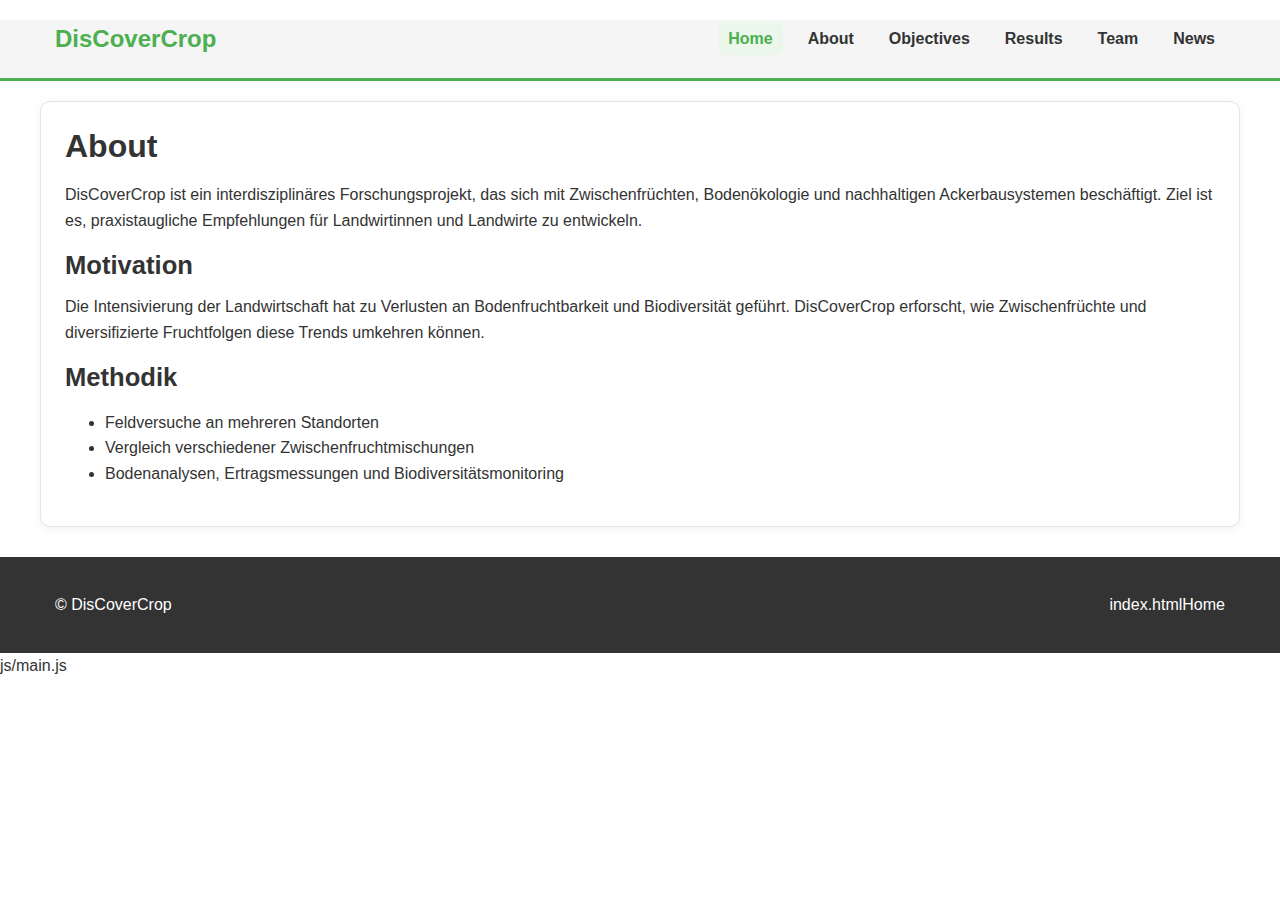
<file: about.html>
<!doctype html>
<html lang="de">
<head>
  <meta charset="utf-8" />
  <meta name="viewport" content="width=device-width,initial-scale=1" />
  <title>DisCoverCrop — Home</title>
  <link rel="stylesheet" href="css/style.css">
  <link rel="icon" href="favicon.ico">
</head>
<body>
  <header class="site-header">
    <div class="container header-inner">
      <a class="brand" href="index.html">DisCoverCrop</a>
      <button class="nav-toggle" id="navToggle" aria-label="Menü aufklappen">☰</button>
      <nav class="site-nav" id="siteNav">
        <ul>
          <li><a class="active" href="index.html">Home</a></li>
          <li><a href="about.html">About</a></li>
          <li><a href="objectives.html">Objectives</a></li>
          <li><a href="results.html">Results</a></li>
          <li><a href="team.html">Team</a></li>
          <li><a href="news.html">News</a></li>
        </ul>
      </nav>
    </div>
  </header>

  </main>
    <section class="container content">
      <h1>About</h1>
      <p>DisCoverCrop ist ein interdisziplinäres Forschungsprojekt, das sich mit Zwischenfrüchten, Bodenökologie und nachhaltigen Ackerbausystemen beschäftigt. Ziel ist es, praxistaugliche Empfehlungen für Landwirtinnen und Landwirte zu entwickeln.</p>

      <h2>Motivation</h2>
      <p>Die Intensivierung der Landwirtschaft hat zu Verlusten an Bodenfruchtbarkeit und Biodiversität geführt. DisCoverCrop erforscht, wie Zwischenfrüchte und diversifizierte Fruchtfolgen diese Trends umkehren können.</p>

      <h2>Methodik</h2>
      <ul>
        <li>Feldversuche an mehreren Standorten</li>
        <li>Vergleich verschiedener Zwischenfruchtmischungen</li>
        <li>Bodenanalysen, Ertragsmessungen und Biodiversitätsmonitoring</li>
      </ul>
    </section>
  </main>

  <footer class="site-footer">
    <div class="container footer-inner">
      <div>© DisCoverCrop</div>
      <div>index.htmlHome</a></div>
    </div>
  </footer>

js/main.js</script>
</body>
</html>
</file>
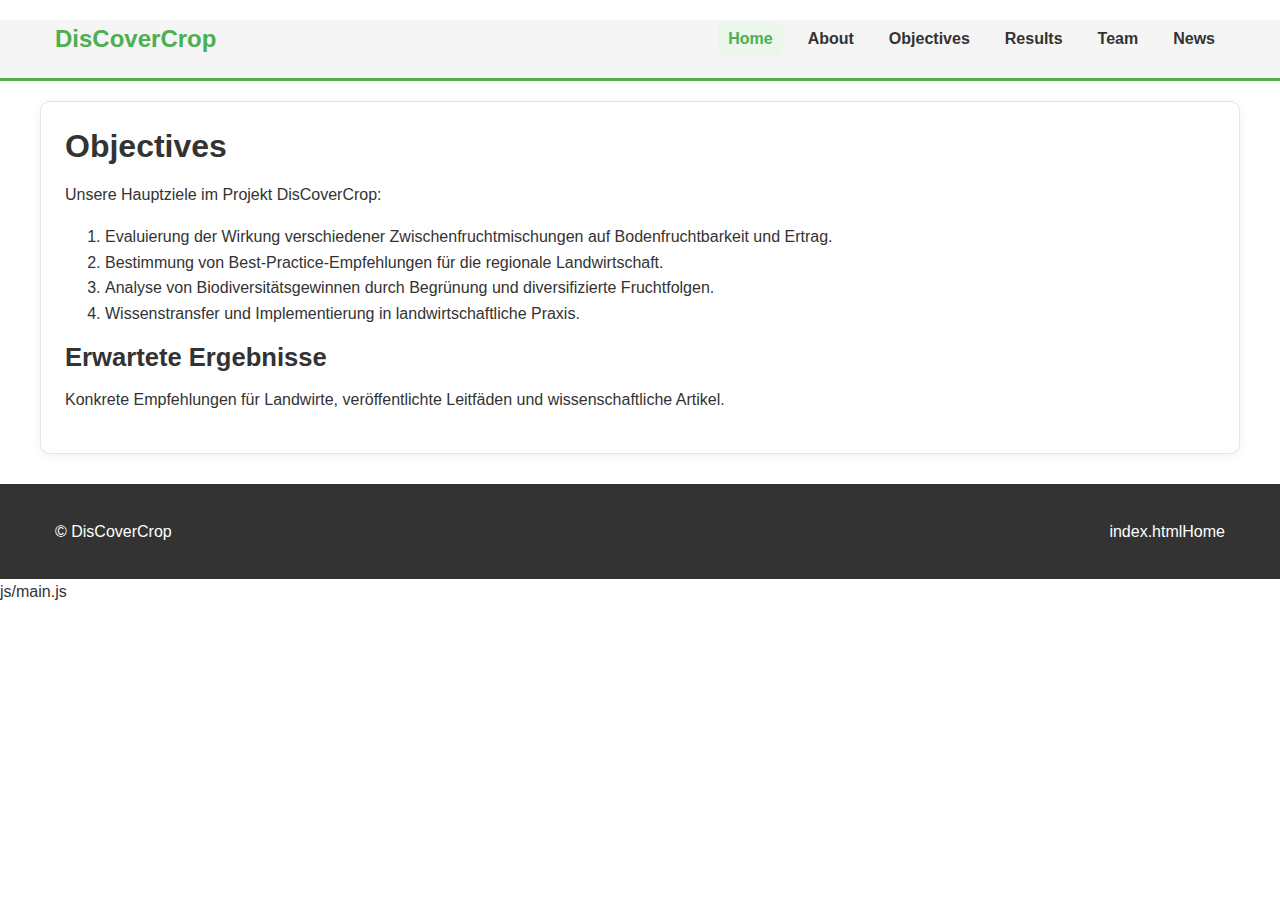
<file: objectives.html>
<!doctype html>
<html lang="de">
<head>
  <meta charset="utf-8" />
  <meta name="viewport" content="width=device-width,initial-scale=1" />
  <title>DisCoverCrop — Home</title>
  <link rel="stylesheet" href="css/style.css">
  <link rel="icon" href="favicon.ico">
</head>
<body>
  <header class="site-header">
    <div class="container header-inner">
      <a class="brand" href="index.html">DisCoverCrop</a>
      <button class="nav-toggle" id="navToggle" aria-label="Menü aufklappen">☰</button>
      <nav class="site-nav" id="siteNav">
        <ul>
          <li><a class="active" href="index.html">Home</a></li>
          <li><a href="about.html">About</a></li>
          <li><a href="objectives.html">Objectives</a></li>
          <li><a href="results.html">Results</a></li>
          <li><a href="team.html">Team</a></li>
          <li><a href="news.html">News</a></li>
        </ul>
      </nav>
    </div>
  </header>

<main>
    <section class="container content">
      <h1>Objectives</h1>
      <p>Unsere Hauptziele im Projekt DisCoverCrop:</p>
      <ol>
        <li>Evaluierung der Wirkung verschiedener Zwischenfruchtmischungen auf Bodenfruchtbarkeit und Ertrag.</li>
        <li>Bestimmung von Best-Practice-Empfehlungen für die regionale Landwirtschaft.</li>
        <li>Analyse von Biodiversitätsgewinnen durch Begrünung und diversifizierte Fruchtfolgen.</li>
        <li>Wissenstransfer und Implementierung in landwirtschaftliche Praxis.</li>
      </ol>

      <h2>Erwartete Ergebnisse</h2>
      <p>Konkrete Empfehlungen für Landwirte, veröffentlichte Leitfäden und wissenschaftliche Artikel.</p>
    </section>
  </main>

  <footer class="site-footer">
    <div class="container footer-inner">
      <div>© DisCoverCrop</div>
      <div>index.htmlHome</a></div>
    </div>
  </footer>


js/main.js</script>
</body>
</html>
</file>
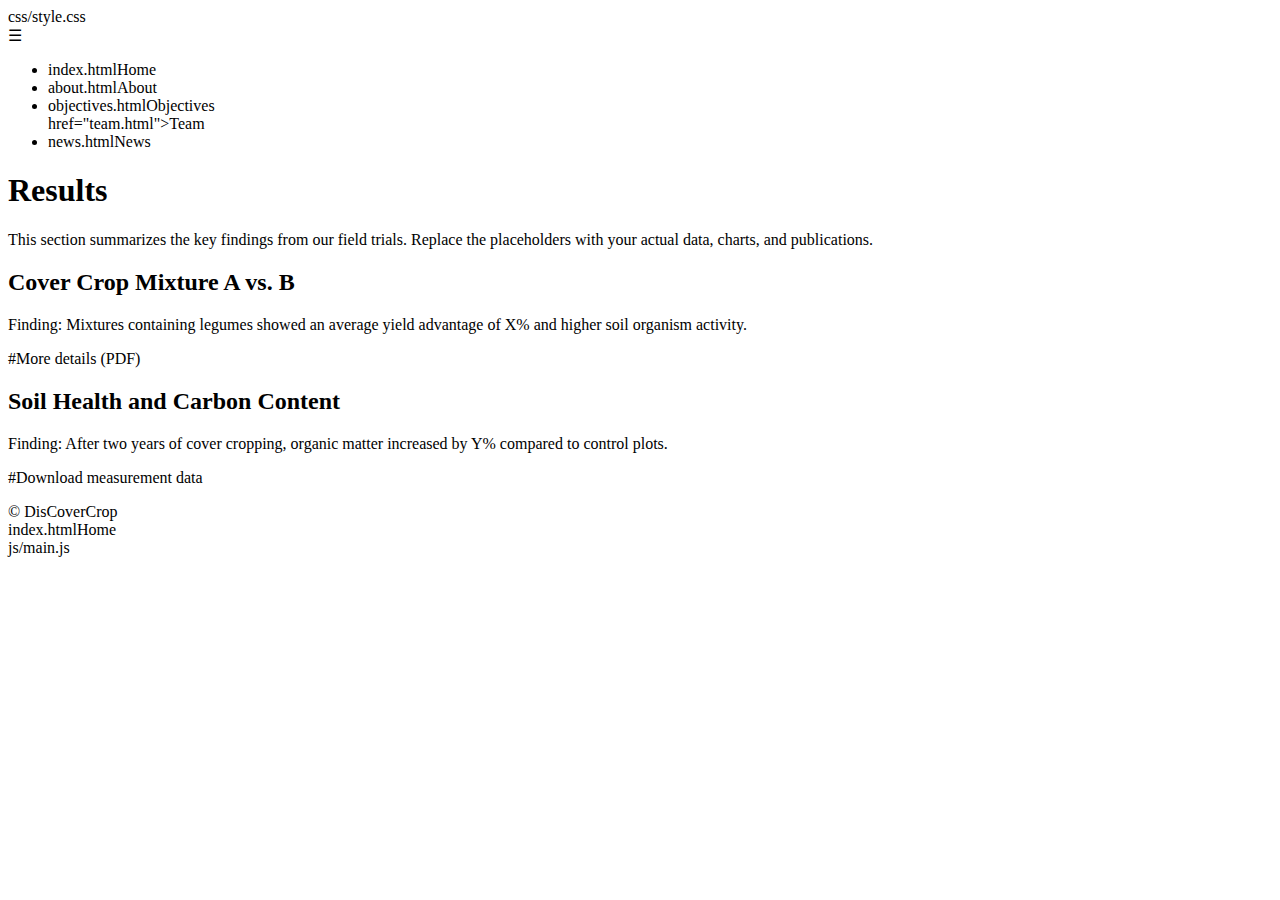
<file: results.html>
<!doctype html>
<html lang="en">
<head>
  <meta charset="utf-8" />
  <meta name="viewport" content="width=device-width, initial-scale=1" />
  <meta name="description" content="Explore the key findings and data from the DisCoverCrop project." />
  <title>DisCoverCrop — Results</title>
  css/style.css
</head>
<body>
  <header class="site-header">
    <div class="container header-inner">
      <a class="DisCoverCrop</a>
      <button class="nav-toggle" id="navToggle4" aria-label="Open menu">☰</button>
      <nav class="site-nav" id="siteNav4">
        <ul>
          <li>index.htmlHome</a></li>
          <li>about.htmlAbout</a></li>
          <li>objectives.htmlObjectives</a></li>
          href="team.html">Team</a></li>
          <li>news.htmlNews</a></li>
        </ul>
      </nav>
    </div>
  </header>

  <main>
    <section class="container content">
      <h1>Results</h1>
      <p>This section summarizes the key findings from our field trials. Replace the placeholders with your actual data, charts, and publications.</p>

      <article class="result-card">
        <h2>Cover Crop Mixture A vs. B</h2>
        <p>Finding: Mixtures containing legumes showed an average yield advantage of X% and higher soil organism activity.</p>
        <p>#More details (PDF)</a></p>
      </article>

      <article class="result-card">
        <h2>Soil Health and Carbon Content</h2>
        <p>Finding: After two years of cover cropping, organic matter increased by Y% compared to control plots.</p>
        <p>#Download measurement data</a></p>
      </article>
    </section>
  </main>

  <footer class="site-footer">
    <div class="container footer-inner">
      <div>© DisCoverCrop</div>
      <div>index.htmlHome</a></div>
    </div>
  </footer>

  js/main.js</script>
</body>
</html>
</file>
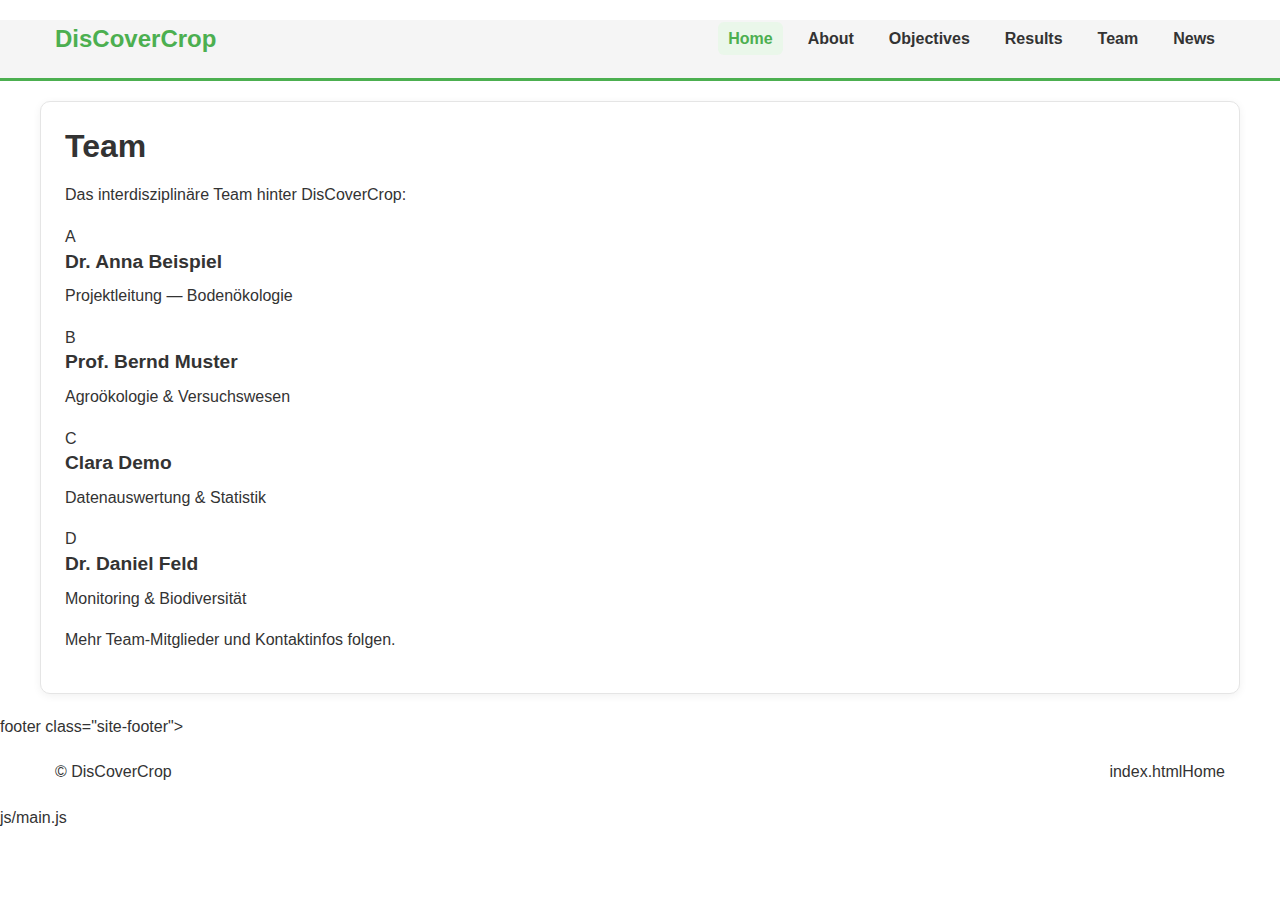
<file: team.html>
<!doctype html>
<html lang="de">
<head>
  <meta charset="utf-8" />
  <meta name="viewport" content="width=device-width,initial-scale=1" />
  <title>DisCoverCrop — Home</title>
  <link rel="stylesheet" href="css/style.css">
  <link rel="icon" href="favicon.ico">
</head>
<body>
  <header class="site-header">
    <div class="container header-inner">
      <a class="brand" href="index.html">DisCoverCrop</a>
      <button class="nav-toggle" id="navToggle" aria-label="Menü aufklappen">☰</button>
      <nav class="site-nav" id="siteNav">
        <ul>
          <li><a class="active" href="index.html">Home</a></li>
          <li><a href="about.html">About</a></li>
          <li><a href="objectives.html">Objectives</a></li>
          <li><a href="results.html">Results</a></li>
          <li><a href="team.html">Team</a></li>
          <li><a href="news.html">News</a></li>
        </ul>
      </nav>
    </div>
  </header>

  <main>
    <section class="container content">
      <h1>Team</h1>
      <p>Das interdisziplinäre Team hinter DisCoverCrop:</p>

      <div class="team-grid">
        <div class="team-member">
          <div class="avatar">A</div>
          <h3>Dr. Anna Beispiel</h3>
          <p>Projektleitung — Bodenökologie</p>
        </div>

        <div class="team-member">
          <div class="avatar">B</div>
          <h3>Prof. Bernd Muster</h3>
          <p>Agroökologie & Versuchswesen</p>
        </div>

        <div class="team-member">
          <div class="avatar">C</div>
          <h3>Clara Demo</h3>
          <p>Datenauswertung & Statistik</p>
        </div>

        <div class="team-member">
          <div class="avatar">D</div>
          <h3>Dr. Daniel Feld</h3>
          <p>Monitoring & Biodiversität</p>
        </div>
      </div>

      <p>Mehr Team-Mitglieder und Kontaktinfos folgen.</p>
    </section>
  </main>
  footer class="site-footer">
    <div class="container footer-inner">
      <div>© DisCoverCrop</div>
      <div>index.htmlHome</a></div>
    </div>
  </footer>


js/main.js</script>
</body>
</html>
</file>
<file: css/style.css>
/* === Basis & Typografie === */
:root {
  --brand: #4CAF50;
  --text: #333;
  --muted: #666;
  --bg: #f5f5f5;
  --border: #e5e5e5;
  --shadow: 0 2px 8px rgba(0,0,0,0.06);

  /* Partner-Logos: gemeinsame Zielgröße (orientiert an Logo4) */
  --partner-logo-size: 44px;
}

html {
  box-sizing: border-box;
}
*, *::before, *::after {
  box-sizing: inherit;
}

body {
  font-family: Arial, sans-serif;
  margin: 0;
  padding: 0;
  color: var(--text);
  line-height: 1.6;
  background: #fff;
}

h1, h2, h3 {
  line-height: 1.25;
  margin: 0 0 0.5em;
}
h1 {
  font-size: clamp(1.8rem, 2.5vw, 2.2rem);
}
h2 {
  font-size: clamp(1.4rem, 2vw, 1.6rem);
}
h3 {
  font-size: 1.2rem;
}

p {
  margin: 0 0 1em;
}

a {
  color: var(--brand);
  text-decoration: none;
}
a:hover, .site-nav a:hover {
  text-decoration: underline;
}

/* === Layout === */
.container {
  max-width: 1200px;
  margin: 20px auto;
  padding: 0 15px;
}

/* Brand-Top: eigenes Element oberhalb der Navigation */
.brand-top {
  background: transparent;
}
.brand-top .brand-top-inner {
  display: flex;
  align-items: center;
  justify-content: space-between; /* Haupt-Logo links, Partner-Logos rechts */
  padding-top: 12px;
  padding-bottom: 6px;
}

/* Link um das Logo */
.brand-link {
  display: inline-block;
  text-decoration: none;
}

/* Logo: Hauptlogo größer, skaliert */
.brand-link .logo,
.logo {
  height: 88px; /* Desktop-Größe, anpassbar */
  width: auto;
  display: block;
}

/* Partner-Logos: rechts, gleich groß (orientiert an Logo4) */
.partner-logos {
  display: flex;
  align-items: center;
  gap: 14px;
  flex-wrap: nowrap;
}
.partner {
  display: inline-block;
  text-decoration: none;
}

/* Alle Partner-Logos verwenden dieselbe Höhe -- gleich zu Logo4 */
.partner-logo {
  height: var(--partner-logo-size);
  width: auto;
  display: block;
  object-fit: contain;
  opacity: 0.95;
  transition: transform 160ms ease, opacity 160ms ease;
}

/* kleine hover-Animation (optional) */
.partner-logo:hover {
  transform: translateY(-3px) scale(1.03);
  opacity: 1;
}

/* Gleiches Innenlayout für Header & Footer */
.site-header {
  background: var(--bg);
  border-bottom: 3px solid var(--brand);
}
.header-inner,
.footer-inner {
  display: flex;
  align-items: center;
  justify-content: space-between;
  gap: 16px;
}

/* Brand (Fallback-Text, bleibt sichtbar falls Logo fehlt) */
.brand {
  font-size: 1.5em;
  font-weight: bold;
  color: var(--brand);
}

/* Navigation */
.site-nav ul {
  list-style: none;
  display: flex;
  gap: 15px;
  margin: 0;
  padding: 0;
}
.site-nav a {
  text-decoration: none;
  color: var(--text);
  font-weight: bold;
  padding: 8px 10px;
  border-radius: 6px;
}
.site-nav a.active {
  color: var(--brand);
  background: #eaf7ea;
}

/* Mobile Toggle */
.nav-toggle {
  display: none;
  font-size: 1.5em;
  background: none;
  border: 1px solid var(--border);
  border-radius: 6px;
  padding: 4px 10px;
}

/* === Seiten-Content === */
.content {
  background: #fff;
  border: 1px solid var(--border);
  border-radius: 10px;
  box-shadow: var(--shadow);
  padding: 24px;
}

/* Hero-Bereich (optional) */
.page-hero {
  background: linear-gradient(0deg, #ffffff 0%, #f8fff8 100%);
  border: 1px solid var(--border);
  border-radius: 10px;
  box-shadow: var(--shadow);
  padding: 32px 24px;
  margin-bottom: 20px;
}
.page-hero p {
  color: var(--muted);
}

/* Abschnittsüberschriften */
.section {
  margin-top: 24px;
}
.section h2 {
  border-bottom: 2px solid var(--brand);
  padding-bottom: 6px;
  margin-bottom: 12px;
}

/* Karten & Grids für About/Objectives/Results/Team */
.grid {
  display: grid;
  gap: 16px;
}
.grid.cols-2 {
  grid-template-columns: repeat(2, minmax(0, 1fr));
}
.grid.cols-3 {
  grid-template-columns: repeat(3, minmax(0, 1fr));
}
.card {
  background: #fff;
  border: 1px solid var(--border);
  border-radius: 10px;
  box-shadow: var(--shadow);
  padding: 16px;
}
.card h3 {
  color: var(--brand);
  margin-bottom: 8px;
}
.card p {
  color: var(--text);
}

/* Team-Karten */
.team-card {
  display: flex;
  align-items: flex-start;
  gap: 12px;
}
.team-card img {
  width: 64px;
  height: 64px;
  border-radius: 50%;
  object-fit: cover;
  border: 2px solid var(--border);
}

/* === News === */
.news-list {
  margin-top: 20px;
}
.news-item {
  display: block;
  gap: 15px;
  border-bottom: 1px solid #ddd;
  padding: 15px 0;
}
.news-image {
  width: 150px;
  height: auto;
  object-fit: cover;
  border-radius: 8px;
}
.news-content time {
  font-size: 0.9em;
  color: var(--muted);
}
.news-content h3 {
  margin: 5px 0;
  font-size: 1.2em;
  color: var(--brand);
}

/* Footer */
.site-footer {
  background: #333;
  color: #fff;
  text-align: center;
  padding: 15px;
  margin-top: 30px;
}

/* --- Responsive Anpassungen für Brand & Header --- */
@media (max-width: 1100px) {
  .brand-link .logo, .logo { height: 72px; }
  /* Partner-Logos proportional verkleinern */
  :root { --partner-logo-size: 40px; }
  .partner-logo { height: var(--partner-logo-size); }
}

@media (max-width: 768px) {
  .brand-link .logo, .logo { height: 64px; }
  :root { --partner-logo-size: 36px; }
  .partner-logo { height: var(--partner-logo-size); }
  .partner-logos { gap: 10px; }
}

@media (max-width: 480px) {
  /* Auf sehr kleinen Bildschirmen die Partner-Logos ausblenden (kann geändert werden) */
  .partner-logos { display: none; }
}

/* === Responsive allgemein === */
@media (max-width: 992px) {
  .grid.cols-3 { grid-template-columns: repeat(2, 1fr); }
}
@media (max-width: 768px) {
  .header-inner {
    flex-wrap: wrap;
  }
  .nav-toggle {
    display: block;
    order: 2;
  }
  .site-nav {
    width: 100%;
    order: 3;
  }
  .site-nav ul {
    display: none;
    flex-direction: column;
    background: var(--bg);
    padding: 10px;
    border: 1px solid var(--border);
    border-radius: 10px;
  }
  .site-nav.open ul {
    display: flex;
  }
  .news-item {
    flex-direction: column;
  }
  .news-image {
    width: 100%;
  }
  .grid.cols-2, .grid.cols-3 { grid-template-columns: 1fr; }
}
</file>
